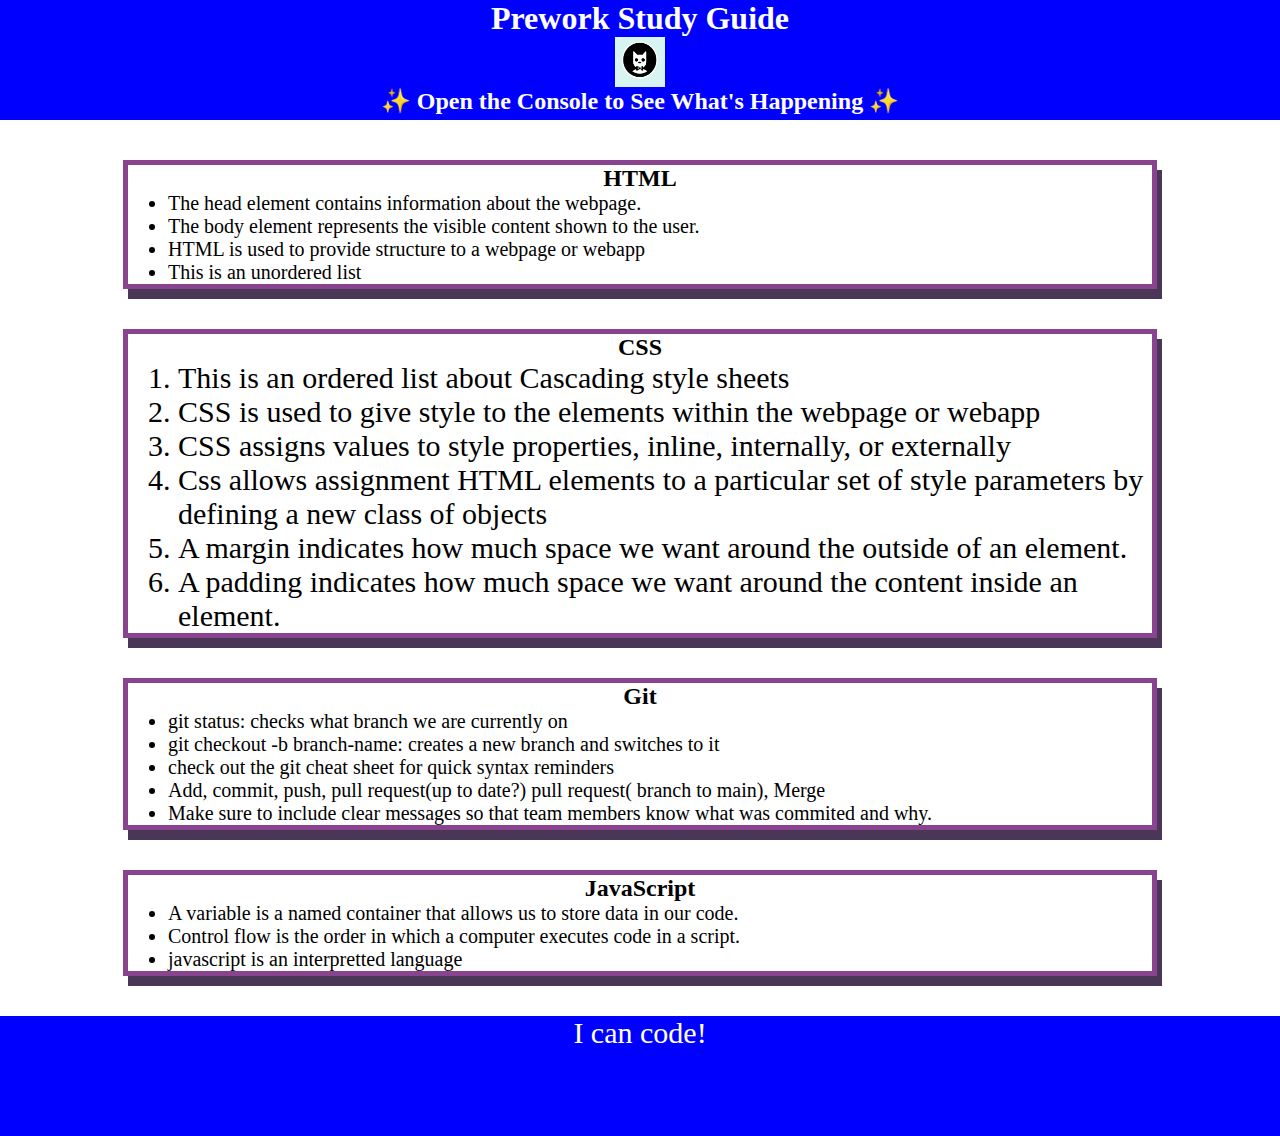
<file: index.html>
<!DOCTYPE html>
<html lang="en">
  <head>
    <meta charset="UTF-8" />
    <meta http-equiv="X-UA-Compatible" content="IE=edge" />
    <meta name="viewport" content="width=device-width, initial-scale=1.0" />
    <link rel="stylesheet" href="./assets/style.css"> 
    <title>Prework Study Guide</title>
  </head>
  <body>
    <header id="top">
      <h1>Prework Study Guide</h1>
      <img src="./assets/bowtie-cat.png" alt="Profile image of cat wearing a bow tie." />
      <h2>✨ Open the Console to See What's Happening ✨</h2>
    </header>
    <main>
      <section class="card" id="html-section">
        <h2>HTML</h2>
        <ul>
          <li>The head element contains information about the webpage.</li>
          <li>The body element represents the visible content shown to the user.</li>
          <li>HTML is used to provide structure to a webpage or webapp</li>
          <li> This is an unordered list </li>
        </ul>
      </section>
      <section class="card"  id="css-section">
        <h2>CSS</h2>
        <ol>
          <li>This is an ordered list about Cascading style sheets</li>
          <li>CSS is used to give style to the elements within the webpage or webapp</li>
          <li>CSS assigns values to style properties, inline, internally, or externally</li>
          <li>Css allows assignment HTML elements to a particular set of style parameters by defining a new class of objects</li>
          <li>A margin indicates how much space we want around the outside of an element.</li>
          <li>A padding indicates how much space we want around the content inside an element.</li>
        </ol>
      </section>
      <section class="card" id="git-section">
        <h2>Git</h2>
        <ul>
          <li>git status: checks what branch we are currently on</li>
          <li>git checkout -b branch-name: creates a new branch and switches to it</li>
          <li>check out the git cheat sheet for quick syntax reminders</li>
          <li>Add, commit, push, pull request(up to date?) pull request( branch to main), Merge </li>
          <li>Make sure to include clear messages so that team members know what was commited and why.</li>
        </ul>
      </section>
      <section class="card" id="javascript-section">
        <h2> JavaScript</h2>
        <ul>
          <li>A variable is a named container that allows us to store data in our code.</li>
          <li>Control flow is the order in which a computer executes code in a script.</li>
          <li>javascript is an interpretted language</li>
          </ul>
      </section>
    </main>

    <footer>
      <p>I can code!</p>
    </footer>
    <script src="./assets/script.js"> </script>
  </body>
</html>
</file>
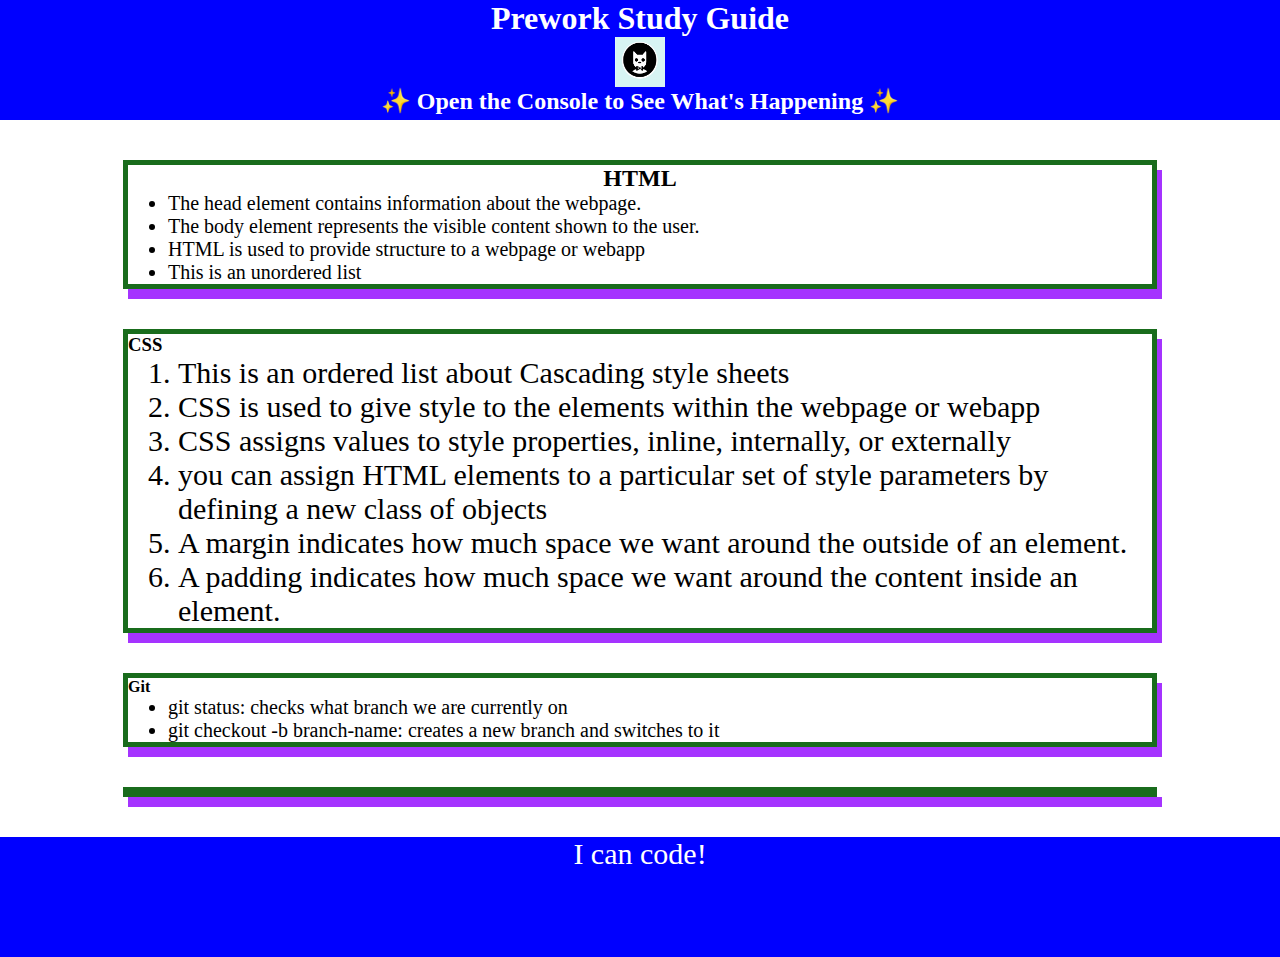
<file: prework-study-guide/index.html>
<!DOCTYPE html>
<html lang="en">
  <head>
    <meta charset="UTF-8" />
    <meta http-equiv="X-UA-Compatible" content="IE=edge" />
    <meta name="viewport" content="width=device-width, initial-scale=1.0" />
    <link rel="stylesheet" href="./assets/style.css"> 
    <title>Prework Study Guide</title>
  </head>
  <body>
    <header id="top">
      <h1>Prework Study Guide</h1>
      <img src="./assets/bowtie-cat.png" alt="Profile image of cat wearing a bow tie." />
      <h2>✨ Open the Console to See What's Happening ✨</h2>
    </header>
    <main>
      <section class="card" id="html-section">
        <h2>HTML</h2>
        <ul>
          <li>The head element contains information about the webpage.</li>
          <li>The body element represents the visible content shown to the user.</li>
          <li>HTML is used to provide structure to a webpage or webapp</li>
          <li> This is an unordered list </li>
        </ul>
      </section>
      <section class="card"  id="css-section">
        <h3>CSS</h3>
        <ol>
          <li> This is an ordered list about Cascading style sheets</li>
          <li>CSS is used to give style to the elements within the webpage or webapp</li>
          <li>CSS assigns values to style properties, inline, internally, or externally</li>
          <li>you can assign HTML elements to a particular set of style parameters by defining a new class of objects</li>
          <li>A margin indicates how much space we want around the outside of an element.</li>
          <li>A padding indicates how much space we want around the content inside an element.</li>
        </ol>
      </section>
      <section class="card" id="git-section">
        <h4>Git</h4>
        <ul>
          <li>git status: checks what branch we are currently on</li>
          <li>git checkout -b branch-name: creates a new branch and switches to it</li>
        </ul>
      </section>
      <section class="card" id="javascript-section">
      </section>
    </main>

    <footer>
      <p>I can code!</p>
    </footer>
    <script src="./assets/script.js"> </script>
  </body>
</html>
</file>
<file: assets/style.css>
* {
    margin: 0;
    padding: 0;
}
header,
footer {
    width: 100%;
    height: 120px;
    background-color: blue;
    color: white;
}
h1,
h2 {
    text-align: center;
}
img {
    display: block;
    height: 50px;
    width: 50px;
    margin-left: auto;
    margin-right: auto;
}
ul {
    padding-left: 40px;
    font-size: 20px;
}
ol{
    padding-left: 50px;
    font-size: 30px;
}
p {
    text-align: center;
    font-size: 30px;
  }
  .card {
    width: 80%;
    margin: 40px auto;
    border: 5px solid rgb(137, 67, 143);
    box-shadow: 5px 10px #4a3758;
  }
</file>
<file: prework-study-guide/assets/style.css>
* {
    margin: 0;
    padding: 0;
}
header,
footer {
    width: 100%;
    height: 120px;
    background-color: blue;
    color: white;
}
h1,
h2 {
    text-align: center;
}
img {
    display: block;
    height: 50px;
    width: 50px;
    margin-left: auto;
    margin-right: auto;
}
ul {
    padding-left: 40px;
    font-size: 20px;
}
ol{
    padding-left: 50px;
    font-size: 30px;
}
p {
    text-align: center;
    font-size: 30px;
  }
  .card {
    width: 80%;
    margin: 40px auto;
    border: 5px solid rgb(25, 108, 28);
    box-shadow: 5px 10px #A533FF;
  }
</file>
